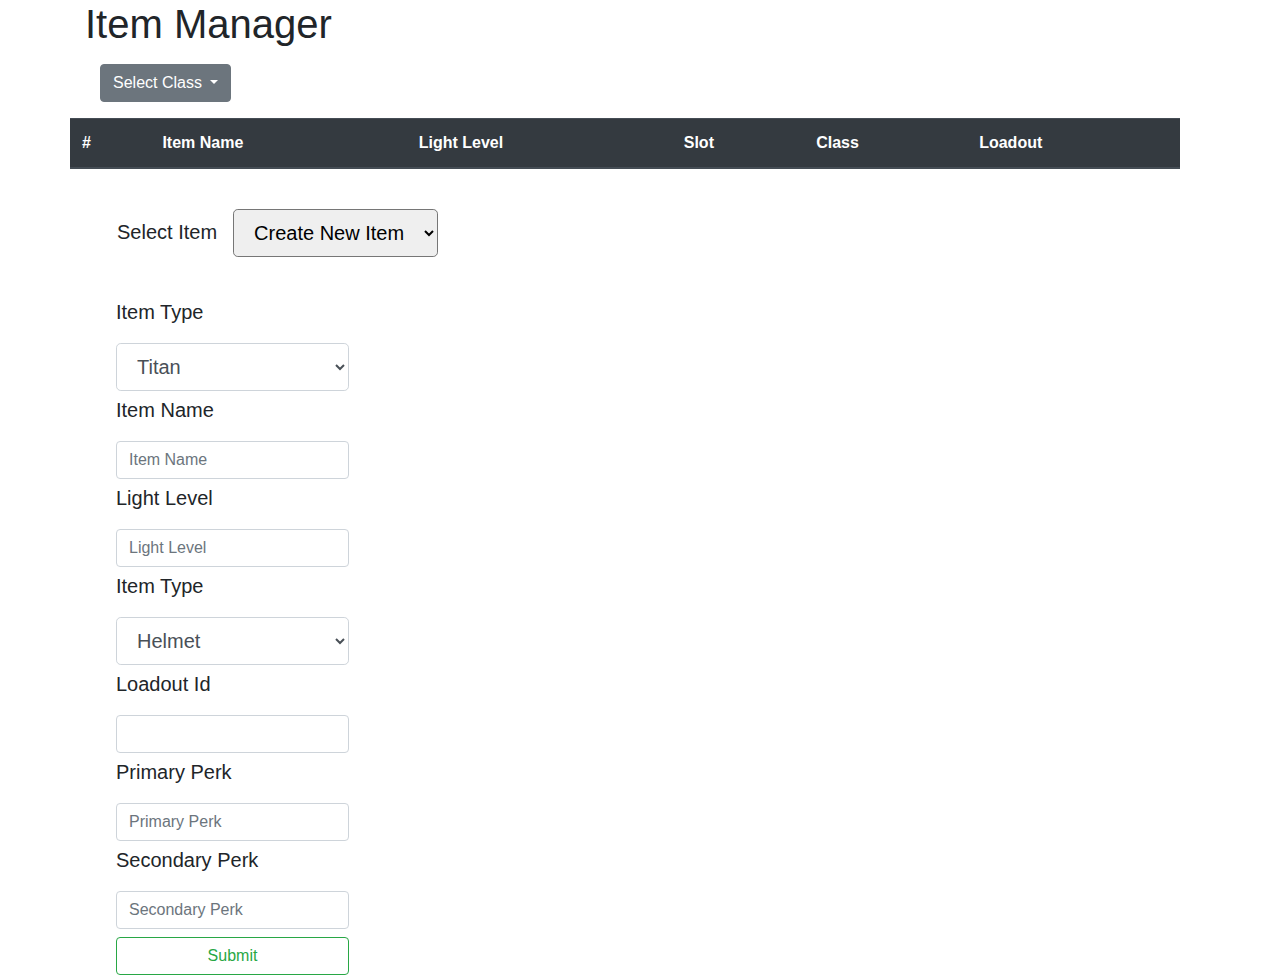
<file: index.html>
<!doctype html>
<html lang="en">

<head>
  <!-- Required meta tags -->
  <meta charset="utf-8">
  <meta name="viewport" content="width=device-width, initial-scale=1, shrink-to-fit=no">

  <!-- Bootstrap CSS -->
  <link rel="stylesheet" href="https://stackpath.bootstrapcdn.com/bootstrap/4.3.1/css/bootstrap.min.css" integrity="sha384-ggOyR0iXCbMQv3Xipma34MD+dH/1fQ784/j6cY/iJTQUOhcWr7x9JvoRxT2MZw1T"
    crossorigin="anonymous">
  <link rel="stylesheet" type="text/css" href="style.css">

  <title>Item Manager</title>
</head>

<body onload="populateItems()">

  <div class="container">
    <div class="row ml-0">
      <h1>Item Manager</h1>
    </div>

    <div class="row ml-0 pd-3 pt-2">
      <div class="dropdown col-3">
        <button class="btn btn-secondary dropdown-toggle" type="button" id="class-selector" data-toggle="dropdown" aria-haspopup="true"
          aria-expanded="false">
          Select Class
        </button>
        <div class="dropdown-menu" aria-labelledby="dropdownMenuButton">
          <a class="dropdown-item" href="Titan.html">Titan</a>
          <a class="dropdown-item" href="Warlock.html">Warlock</a>
          <a class="dropdown-item" href="Hunter.html">Hunter</a>
        </div>
      </div>
    </div>

    <div class="row pt-3 input-group">
      <table class="table table-dark" id="table">
        <thead>
          <tr>
            <th scope="col">#</th>
            <th scope="col">Item Name</th>
            <th scope="col">Light Level</th>
            <th scope="col">Slot</th>
            <th scope="col">Class</th>
            <th scope="col">Loadout</th>
          </tr>
        </thead>
        <tbody id="invTable">
        </tbody>
      </table>
    </div>

    <div class="row pt-4 form-control-lg mb-2 ml-0">
      <p class="form-control-lg">Select Item</p>
      <select id="itemNumber" class="dropdown-toggle form-control-lg">
            <option value="n">Create New Item</option>
        </select>
    </div>

    <div class="row pt-5 form-control-lg mt-3 ml-0">
      <form method="post" onsubmit="return handleFormSubmit(this, 'http://35.189.78.116:9000/armour/')">
        <div class="col">
          <p>Item Type</p>
          <select id="charClass" class="form-control form-control-lg mb-1">
              <option>Titan</option>
              <option>Warlock</option>
              <option>Hunter</option>
            </select>
          <p>Item Name</p>
          <input type="text" class="form-control mb-1" id="name" placeholder="Item Name">
          <p>Light Level</p>
          <input type="number" class="form-control mb-1" id="light" placeholder="Light Level">
          <p>Item Type</p>
          <select id="slot" class="form-control form-control-lg mb-1">
              <option>Helmet</option>
              <option>Arm</option>
              <option>Chest</option>
              <option>Leg</option>
              <option>Mark</option>
            </select>
          <p>Loadout Id</p>
          <input type="number" class="form-control mb-1" id="loadoutId">
          <p>Primary Perk</p>
          <input type="text" class="form-control mb-1" id="perkOne" placeholder="Primary Perk">
          <p>Secondary Perk</p>
          <input type="text" class="form-control mb-2" id="perkTwo" placeholder="Secondary Perk">
          <button type="submit" class="btn btn-outline-success col-12" id="submit">Submit</button>
        </div>
      </form>
    </div>
  </div>

  <!-- Optional JavaScript -->
  <!-- jQuery first, then Popper.js, then Bootstrap JS -->
  <script src="scripts.js"></script>
  <script src="https://code.jquery.com/jquery-3.3.1.slim.min.js" integrity="sha384-q8i/X+965DzO0rT7abK41JStQIAqVgRVzpbzo5smXKp4YfRvH+8abtTE1Pi6jizo"
    crossorigin="anonymous"></script>
  <script src="https://cdnjs.cloudflare.com/ajax/libs/popper.js/1.14.7/umd/popper.min.js" integrity="sha384-UO2eT0CpHqdSJQ6hJty5KVphtPhzWj9WO1clHTMGa3JDZwrnQq4sF86dIHNDz0W1"
    crossorigin="anonymous"></script>
  <script src="https://stackpath.bootstrapcdn.com/bootstrap/4.3.1/js/bootstrap.min.js" integrity="sha384-JjSmVgyd0p3pXB1rRibZUAYoIIy6OrQ6VrjIEaFf/nJGzIxFDsf4x0xIM+B07jRM"
    crossorigin="anonymous"></script>
</body>

</html>
</file>
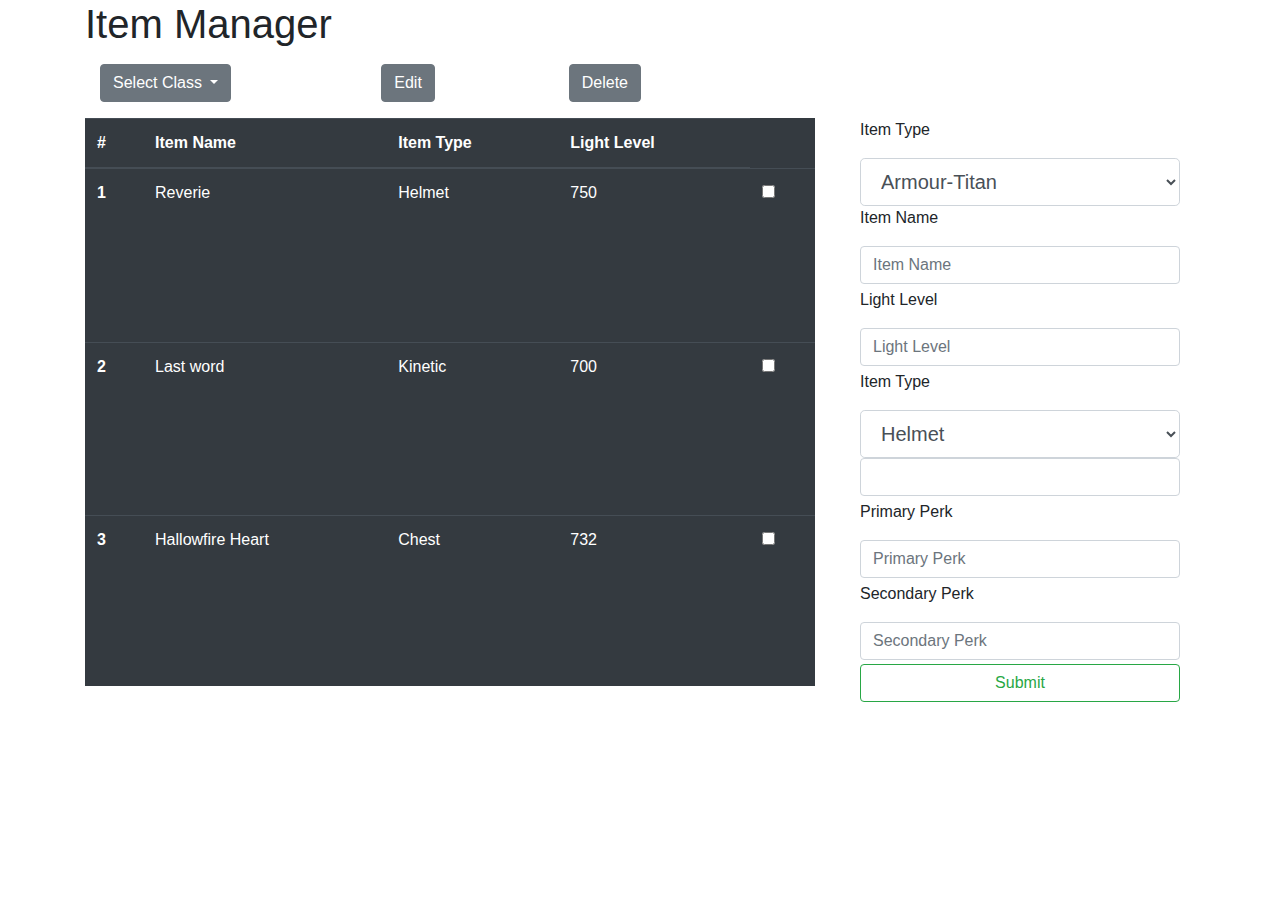
<file: Inventory.html>
<!doctype html>
<html lang="en">

<head>
  <!-- Required meta tags -->
  <meta charset="utf-8">
  <meta name="viewport" content="width=device-width, initial-scale=1, shrink-to-fit=no">

  <!-- Bootstrap CSS -->
  <link rel="stylesheet" href="https://stackpath.bootstrapcdn.com/bootstrap/4.3.1/css/bootstrap.min.css"
    integrity="sha384-ggOyR0iXCbMQv3Xipma34MD+dH/1fQ784/j6cY/iJTQUOhcWr7x9JvoRxT2MZw1T" crossorigin="anonymous">
  <link rel="stylesheet" type="text/css" href="style.css">

  <title>Item Manager</title>
</head>

<body>

  <div class="container">
    <div class="row ml-0">
      <h1>Item Manager</h1>
    </div>
    <div class="row ml-0 pd-3 pt-2">
      <div class="dropdown col-3">
        <button class="btn btn-secondary dropdown-toggle" type="button" id="class-selector" data-toggle="dropdown"
          aria-haspopup="true" aria-expanded="false">
          Select Class
        </button>
        <div class="dropdown-menu" aria-labelledby="dropdownMenuButton">
          <a class="dropdown-item" href="Titan.html">Titan</a>
          <a class="dropdown-item" href="Warlock.html">Warlock</a>
          <a class="dropdown-item" href="Hunter.html">Hunter</a>
        </div>
      </div>
      <div class="col-2">
        <button type="button" form="checkboxes" class="btn btn-secondary">Edit</button>
      </div>
      <div class="col-2">
        <button type="button" form="checkboxes" class="btn btn-secondary">Delete</button>
      </div>
    </div>
    <div class="row pt-3">
      <div class="input-group col-8">
        <table class="table table-dark" id="table">
          <form id="checkboxes">
            <thead>
              <tr>
                <th scope="col">#</th>
                <th scope="col">Item Name</th>
                <th scope="col">Item Type</th>
                <th scope="col">Light Level</th>
              </tr>
            </thead>
            <tbody id="invTable">
              <tr>
                <th scope="row">1</th>
                <td>Reverie</td>
                <td>Helmet</td>
                <td>750</td>
                <td><input type="checkbox"></td>
              </tr>
              <tr>
                <th scope="row">2</th>
                <td>Last word</td>
                <td>Kinetic</td>
                <td>700</td>
                <td><input type="checkbox"></td>
              </tr>
              <tr>
                <th scope="row">3</th>
                <td>Hallowfire Heart</td>
                <td>Chest</td>
                <td>732</td>
                <td><input type="checkbox"></td>
              </tr>
            </tbody>
          </form>
        </table>
      </div>
      <div class="col-4">
        <form method="post" onsubmit="return handleFormSubmit(this)">
          <div class="col">
            <p>Item Type</p>
            <select id="charClass" class="form-control form-control-lg">
              <option>Armour-Titan</option>
              <option>Armour-Warlock</option>
              <option>Armour-Hunter</option>
              <option>Weapon</option>
            </select>
            <p>Item Name</p>
            <input type="text" class="form-control mb-1" id="name" placeholder="Item Name">
            <p>Light Level</p>
            <input type="number" class="form-control mb-1" id="light" placeholder="Light Level">
            <p>Item Type</p>
            <select id="slot" class="form-control form-control-lg">
              <option>Helmet</option>
              <option>Arms</option>
              <option>Chest</option>
              <option>Legs</option>
              <option>Mark</option>
              <option>Kinetic</option>
              <option>Energy</option>
              <option>Power</option>
            </select>
            <input type="number" class="form-control mb-1" id="loadoutId">
            <p>Primary Perk</p>
            <input type="text" class="form-control mb-1" id="perkOne" placeholder="Primary Perk">
            <p>Secondary Perk</p>
            <input type="text" class="form-control mb-1" id="perkTwo" placeholder="Secondary Perk">
            <button type="submit" class="btn btn-outline-success col-12" id="submit">Submit</button>
          </div>
        </form>
      </div>
    </div>
  </div>

  <!-- Optional JavaScript -->
  <!-- jQuery first, then Popper.js, then Bootstrap JS -->
  <script src="scripts.js"></script>
  <script src="https://code.jquery.com/jquery-3.3.1.slim.min.js"
    integrity="sha384-q8i/X+965DzO0rT7abK41JStQIAqVgRVzpbzo5smXKp4YfRvH+8abtTE1Pi6jizo"
    crossorigin="anonymous"></script>
  <script src="https://cdnjs.cloudflare.com/ajax/libs/popper.js/1.14.7/umd/popper.min.js"
    integrity="sha384-UO2eT0CpHqdSJQ6hJty5KVphtPhzWj9WO1clHTMGa3JDZwrnQq4sF86dIHNDz0W1"
    crossorigin="anonymous"></script>
  <script src="https://stackpath.bootstrapcdn.com/bootstrap/4.3.1/js/bootstrap.min.js"
    integrity="sha384-JjSmVgyd0p3pXB1rRibZUAYoIIy6OrQ6VrjIEaFf/nJGzIxFDsf4x0xIM+B07jRM"
    crossorigin="anonymous"></script>
</body>

</html>
</file>
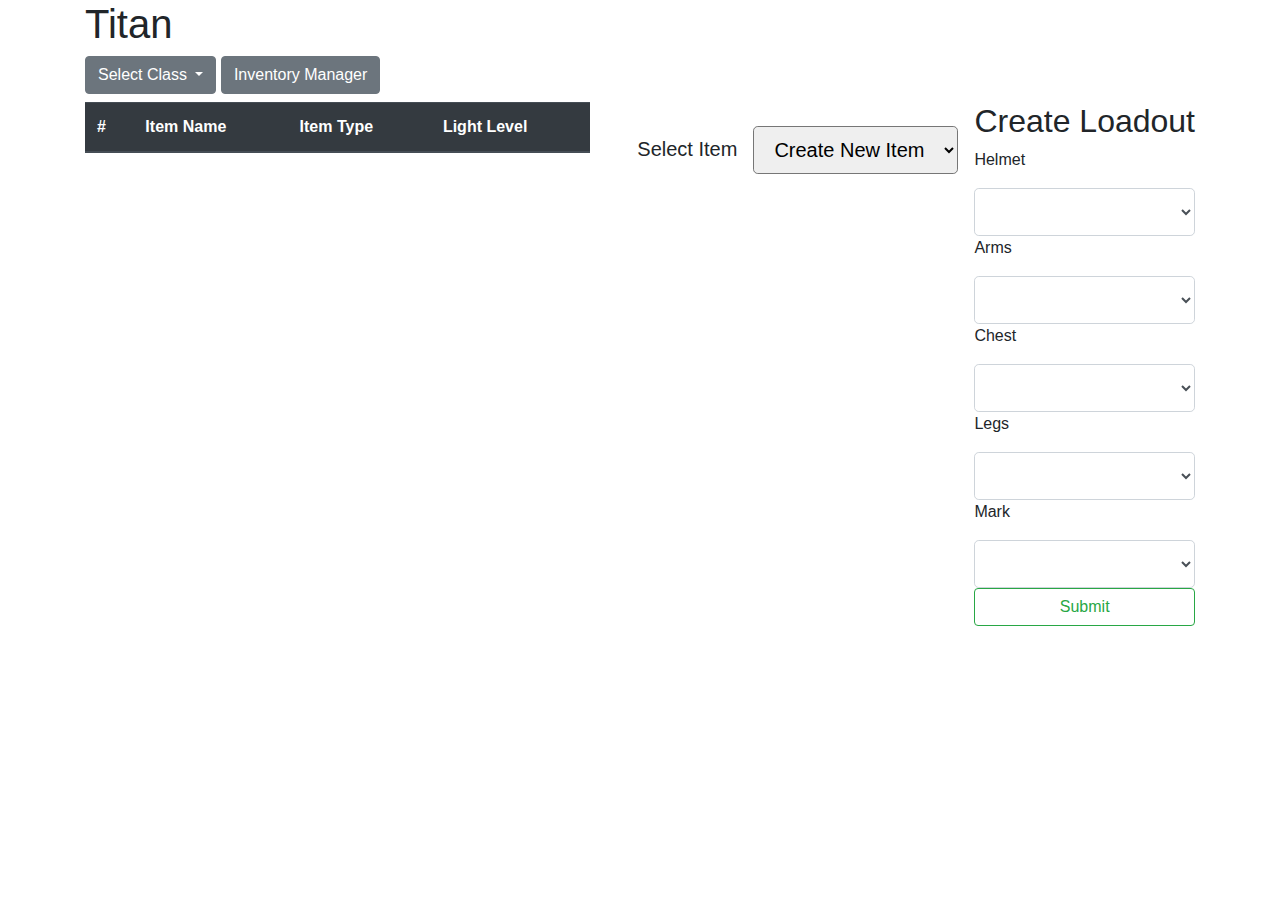
<file: Titan.html>
<!doctype html>
<html lang="en">

<head>
    <!-- Required meta tags -->
    <meta charset="utf-8">
    <meta name="viewport" content="width=device-width, initial-scale=1, shrink-to-fit=no">

    <!-- Bootstrap CSS -->
    <link rel="stylesheet" href="https://stackpath.bootstrapcdn.com/bootstrap/4.3.1/css/bootstrap.min.css" integrity="sha384-ggOyR0iXCbMQv3Xipma34MD+dH/1fQ784/j6cY/iJTQUOhcWr7x9JvoRxT2MZw1T"
        crossorigin="anonymous">

    <title>Titan</title>

</head>

<body onload="return loadoutForm(), populateLoadout()">
    <div class="container">
        <h1>Titan</h1>
        <div class="dropdown">
            <button class="btn btn-secondary dropdown-toggle" type="button" id="class-selector" data-toggle="dropdown" aria-haspopup="true"
                aria-expanded="false">
                Select Class
            </button>
            <a class="btn btn-secondary" role="button" href="index.html">Inventory Manager</a>
            <div class="dropdown-menu" aria-labelledby="dropdownMenuButton">
                <a class="dropdown-item" href="Titan.html">Titan</a>
                <a class="dropdown-item" href="Warlock.html">Warlock</a>
                <a class="dropdown-item" href="Hunter.html">Hunter</a>
            </div>
        </div>
        <div class="row pt-2">
            <div class="col">
                <table class="table table-dark pt-2" id="table">
                    <thead>
                        <tr>
                            <th scope="col">#</th>
                            <th scope="col">Item Name</th>
                            <th scope="col">Item Type</th>
                            <th scope="col">Light Level</th>
                        </tr>
                    </thead>
                    <tbody id="loadoutTable">
                    </tbody>
                </table>
            </div>

            <div class="row pt-4 form-control-lg mb-2 ml-0">
                <p class="form-control-lg">Select Item</p>
                <select id="loadoutDropdown" class="dropdown-toggle form-control-lg">
                      <option value="n">Create New Item</option>
                </select>
            </div>

            <form method="post" onsubmit="return loadoutFormSubmit(this,'http://35.189.78.116:9000/loadout/')">
                <div class="col">
                    <h2>Create Loadout</h2>
                    <p>Helmet</p>
                    <select type="number" id="helmetId" class="form-control form-control-lg">
                    </select>
                    <p>Arms</p>
                    <select type="number" id="armId" class="form-control form-control-lg">
                    </select>
                    <p>Chest</p>
                    <select type="number" id="chestId" class="form-control form-control-lg">
                    </select>
                    <p>Legs</p>
                    <select type="number" id="legId" class="form-control form-control-lg">
                    </select>
                    <p>Mark</p>
                    <select type="number" id="markId" class="form-control form-control-lg">
                    </select>
                    <button type="submit" class="btn btn-outline-success col-12" id="submit">Submit</button>
                </div>
            </form>
        </div>
    </div>

    <!-- Optional JavaScript -->
    <!-- jQuery first, then Popper.js, then Bootstrap JS -->
    <script src="scripts.js"></script>
    <script src="https://code.jquery.com/jquery-3.3.1.slim.min.js" integrity="sha384-q8i/X+965DzO0rT7abK41JStQIAqVgRVzpbzo5smXKp4YfRvH+8abtTE1Pi6jizo"
        crossorigin="anonymous"></script>
    <script src="https://cdnjs.cloudflare.com/ajax/libs/popper.js/1.14.7/umd/popper.min.js" integrity="sha384-UO2eT0CpHqdSJQ6hJty5KVphtPhzWj9WO1clHTMGa3JDZwrnQq4sF86dIHNDz0W1"
        crossorigin="anonymous"></script>
    <script src="https://stackpath.bootstrapcdn.com/bootstrap/4.3.1/js/bootstrap.min.js" integrity="sha384-JjSmVgyd0p3pXB1rRibZUAYoIIy6OrQ6VrjIEaFf/nJGzIxFDsf4x0xIM+B07jRM"
        crossorigin="anonymous"></script>
</body>

</html>
</file>
<file: style.css>
body{
    font-family: Arial, Helvetica, sans-serif;
}
#title{
    color:blue;
}
</file>
